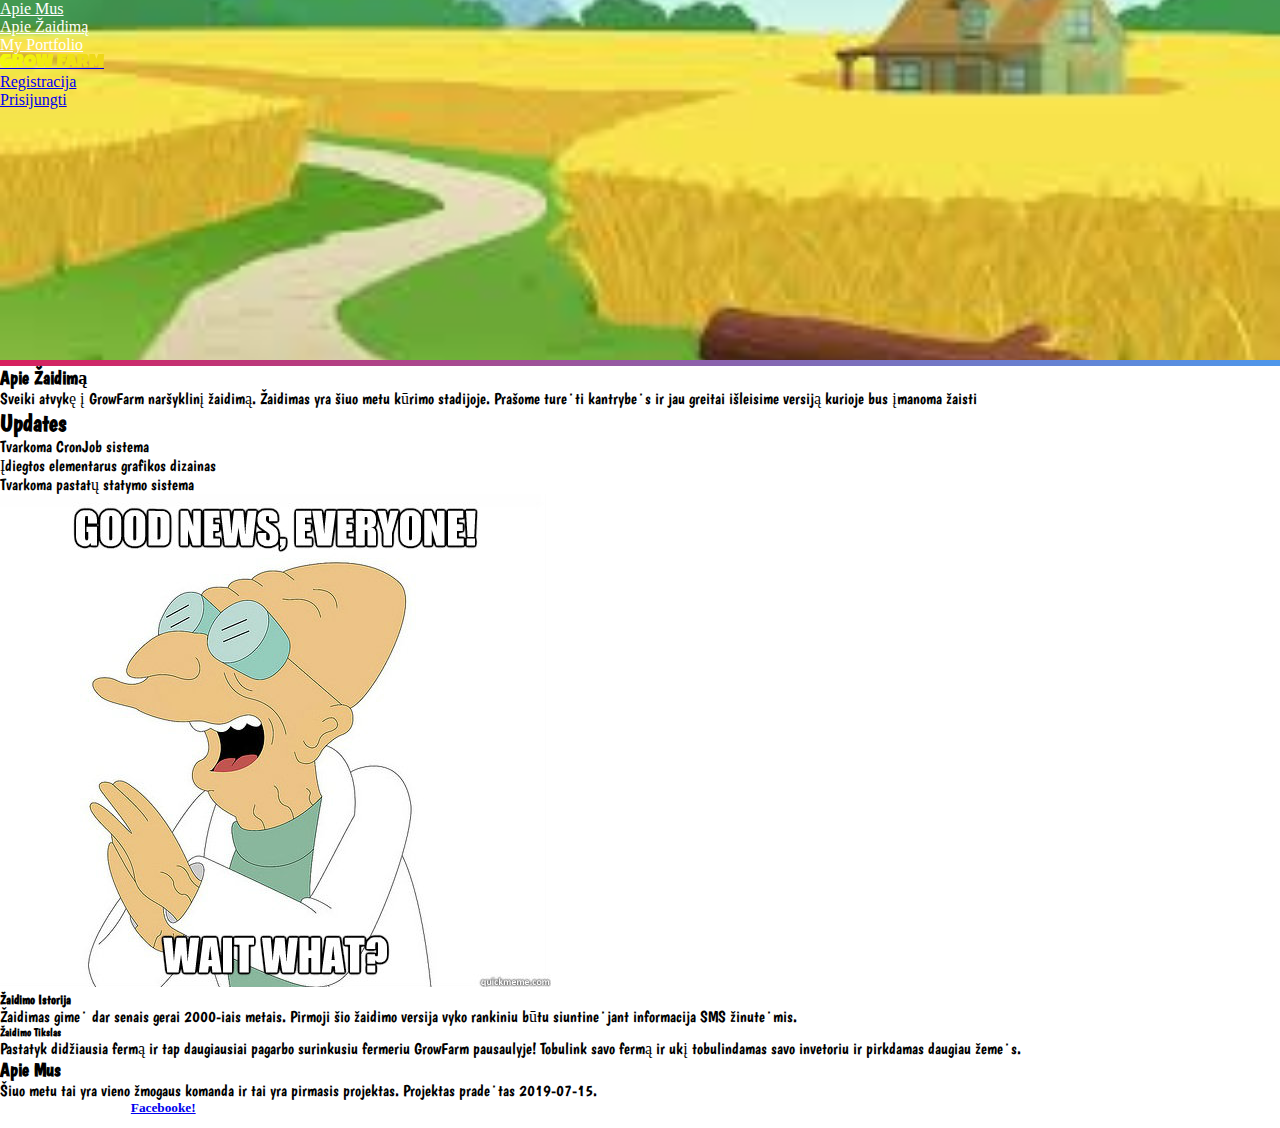
<file: index.html>
<!DOCTYPE html>
<html lang="lt" dir="ltr">
  <head>
    <meta charset="utf-8">
    <meta name="viewport" content="width=device-width, initial-scale=1.0">
    <link rel="stylesheet" href="design.css">
    <link rel="stylesheet" href="https://stackpath.bootstrapcdn.com/bootstrap/4.1.3/css/bootstrap.min.css" integrity="sha384-MCw98/SFnGE8fJT3GXwEOngsV7Zt27NXFoaoApmYm81iuXoPkFOJwJ8ERdknLPMO" crossorigin="anonymous">
    <link href="https://fonts.googleapis.com/css?family=Luckiest+Guy&display=swap" rel="stylesheet">
    <link href="https://fonts.googleapis.com/css?family=Boogaloo&display=swap" rel="stylesheet">
    <link rel="stylesheet" type="text/css" href="stilius.php">
    <title>GrowFarm</title>
  </head>
  <body>
    <header>
      <div class="container-fluid header text-center ">
        <div class="row">

          <div class="col-12 bg-warning">
            <ul class="nav justify-content-center">
              <li class="nav-item">
                <a class="nav-link active linkai" href="#">Apie Mus</a>
              </li>
              <li class="nav-item">
                <a class="nav-link linkai" href="#">Apie Žaidimą</a>
              </li>
              <li class="nav-item">
                <a class="nav-link linkai" href="portfolio.html">My Portfolio</a>
              </li>

            </ul>
          </div>
      <div class="col-12 py-5 GrowFarm" >
            <a href="index.html"><h3>GROW FARM</h3></a>
      </div>
      <div class="col-12">
            <a href="register.html" class="btn btn-primary btn-lg active" role="button" aria-pressed="true">Registracija</a>
      </div>
      <div class="col-12 pt-2">
            <a href="login.php" class="btn btn-primary btn-lg active" role="button" aria-pressed="true">Prisijungti</a>
      </div>

        </div>
      </div>

    </header>

    <main>
      <div class="container pt-2" id="Kunas">
        <div class="col-12 text-center">
          <h3>Apie Žaidimą</h3>
          <p>Sveiki atvykę į GrowFarm naršyklinį žaidimą. Žaidimas yra šiuo metu kūrimo stadijoje. Prašome turėti kantrybės ir jau greitai išleisime versiją kurioje bus įmanoma žaisti</p>
          <h2>Updates</h2>
          <ul>
            <p>Tvarkoma CronJob sistema</p>
            <p>Įdiegtos elementarus grafikos dizainas</p>
            <p>Tvarkoma pastatų statymo sistema</p>

          </ul>
          <img src="img/goodnews.jpg" alt="">
        </div>
        <div class="col-12 pt-2">
          <h5>Žaidimo Istorija</h5>
        </div>
        <div class="col-12">
          <p>Žaidimas gimė dar senais gerai 2000-iais metais. Pirmoji šio žaidimo versija vyko rankiniu būtu siuntinėjant informacija SMS žinutėmis.</p>
        <div class="col-12">
        <h6>Žaidimo Tikslas</h6>
      </div>
      <div class="col-12">
        <p>Pastatyk didžiausia fermą ir tap daugiausiai pagarbo surinkusiu fermeriu GrowFarm pausaulyje! Tobulink savo fermą ir ukį tobulindamas savo invetoriu ir pirkdamas daugiau žemės.
        <div class="col-12">
          <h3>Apie Mus</h3>
        </div>
        <div class="col-12">
          <p>Šiuo metu tai yra vieno žmogaus komanda ir tai yra pirmasis projektas. Projektas pradėtas 2019-07-15.
      </div>
    </main>
    <footer class="bg-dark text-center">
      <h5>Prisijunkite prie mūsų <a href="#">Facebooke!</a></h5>
      <h6>© 2019 Edvinas Stuobrys All Rights Reserved</h6>

    </footer>
  </body>
</html>
</file>
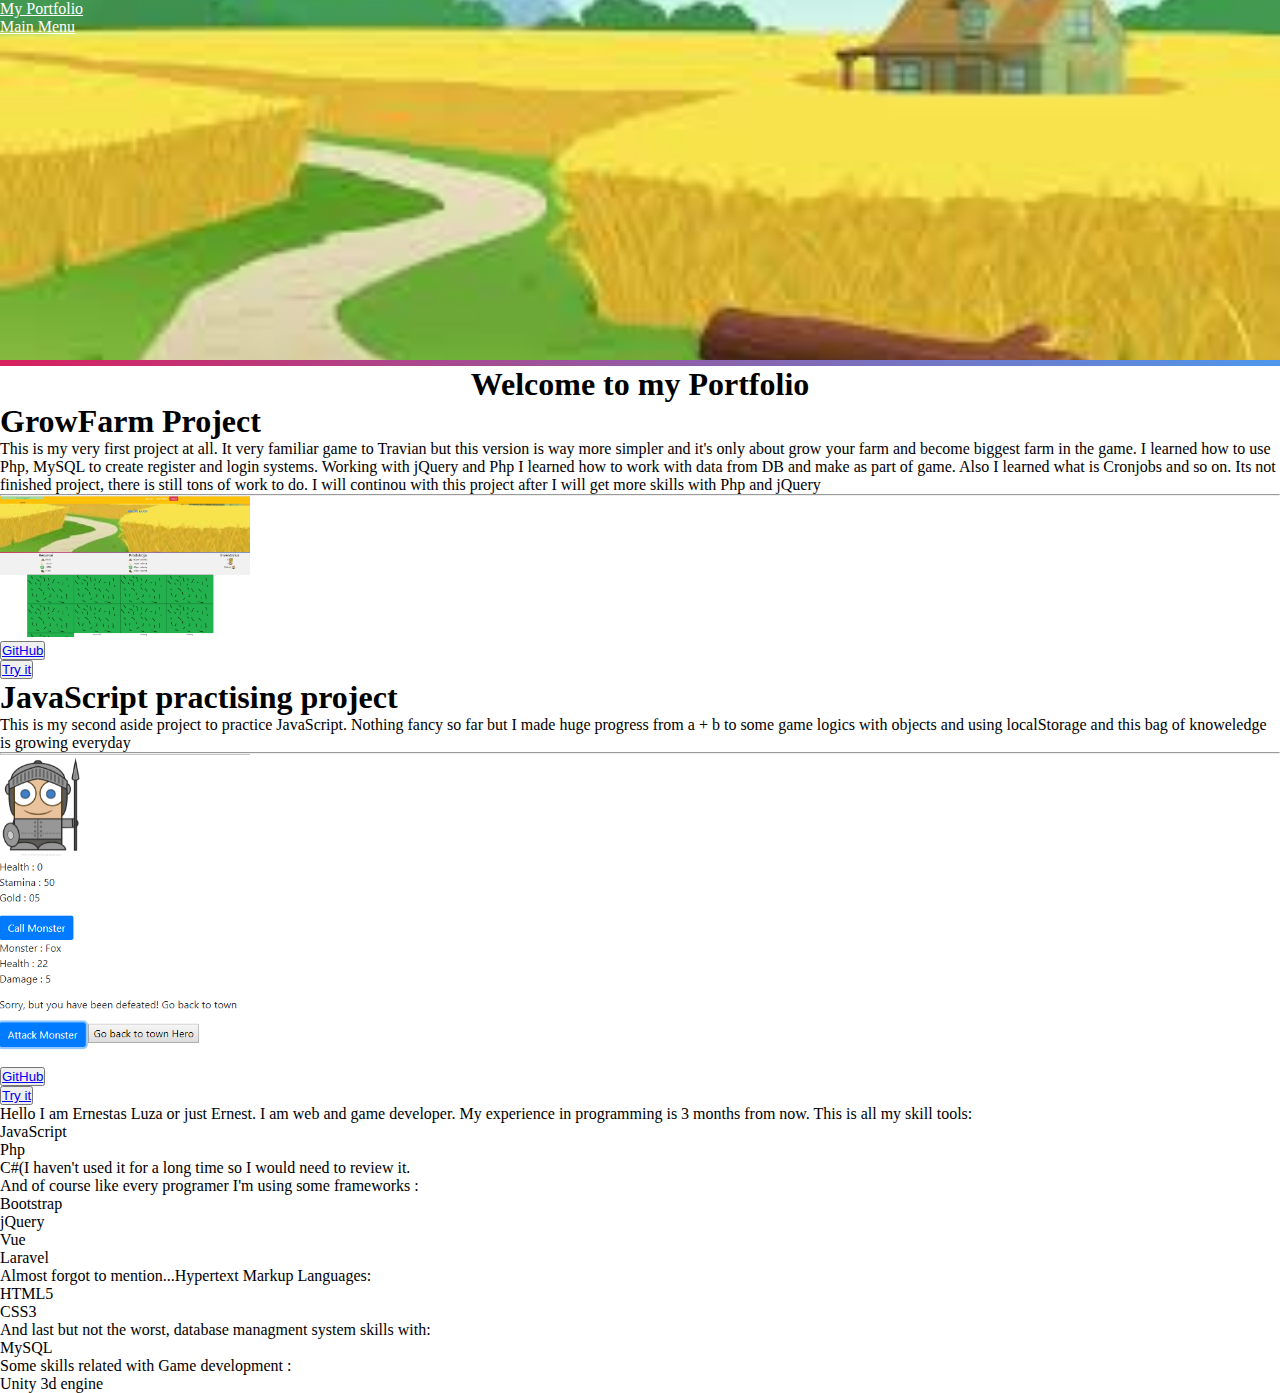
<file: portfolio.html>
<!DOCTYPE html>
<html lang="lt" dir="ltr">
  <head>
    <meta charset="utf-8">
    <meta name="viewport" content="width=device-width, initial-scale=1.0">
    <link rel="stylesheet" href="design.css">
    <link rel="stylesheet" href="https://stackpath.bootstrapcdn.com/bootstrap/4.1.3/css/bootstrap.min.css" integrity="sha384-MCw98/SFnGE8fJT3GXwEOngsV7Zt27NXFoaoApmYm81iuXoPkFOJwJ8ERdknLPMO" crossorigin="anonymous">
    <link href="https://fonts.googleapis.com/css?family=Luckiest+Guy&display=swap" rel="stylesheet">
    <link href="https://fonts.googleapis.com/css?family=Boogaloo&display=swap" rel="stylesheet">
    <link rel="stylesheet" type="text/css" href="stilius.php">
    <title>Portfolio</title>
  </head>
  <body>
    <header>
      <div class="container-fluid header text-center ">
        <div class="row">

          <div class="col-12 bg-warning">
            <ul class="nav justify-content-center">

              <li class="nav-item">
                <a class="nav-link linkai" href="portfolio.html">My Portfolio</a>
              </li>
              <li class="nav-item">
                <a class="nav-link linkai" href="index.html">Main Menu</a>
              </li>

            </ul>
          </div>
          </header>
          <main>

            <div class="container ">
              <div class="row">
                <div class="col-12 port-intro">
                  <h1>Welcome to my Portfolio </h1>
                </div>

                <div class="col-6 ">
                  <div class="jumbotron">
                      <h1 class="display-4">GrowFarm Project</h1>
                      <p class="lead">This is my very first project at all. It very familiar game to Travian but this version is way more simpler and it's only about grow your farm and become biggest farm in the game. I learned how to use Php, MySQL to create register and login systems. Working with jQuery and Php I learned how to work with data from DB and make as part of game. Also I learned what is Cronjobs and so on. Its not finished project, there is still tons of work to do. I will continou with this project after I will get more skills with Php and jQuery</p>
                      <hr class="my-4">
                      <img src="img/example1.png" alt="" class="growFarmProject">
                      <p class="lead">
                      <button type="button" class="btn btn-success mt-4"><a class="btn btn-succes btn" href="#" role="button">GitHub</a></button>
                      </p>
                      <p class="lead">
                        <button type="button" class="btn btn-success mt-4"><a class="btn btn-succes btn" href="register.html" role="button">Try it</a></button>
                      </p>
                    </div>
                    </div>


                <div class="col-6">
                  <div class="jumbotron">
                      <h1 class="display-4">JavaScript practising project</h1>
                      <p class="lead"> This is my second aside project to practice JavaScript. Nothing fancy so far but I made huge progress from a + b to some game logics with objects and using localStorage and this bag of knoweledge is growing everyday</p>
                      <hr class="my-4">
                      <img src="img/example2.png" alt="" class="growFarmProject">
                      <p class="lead">
                      <button type="button" class="btn btn-success mt-4"><a class="btn btn-succes btn" href="https://github.com/Antibiotikaz/JavaScript.git" role="button">GitHub</a></button>
                      </p>
                      <p class="lead">
                        <button type="button" class="btn btn-success mt-4"><a class="btn btn-succes btn" href="JavaProject/java.html" role="button">Try it</a></button>
                      </p>
                    </div>
                </div>
                <div class="col-12">
                  <p>Hello I am Ernestas Luza or just Ernest. I am web and game developer.
                  My experience in programming is 3 months from now. This is all my skill tools:

                  </p>
                  <ul>
                    <li>JavaScript</li>
                    <li>Php</li>
                    <li>C#(I haven't used it for a long time so I would need to review it.</li>
                  </ul>
                  <p>And of course like every programer I'm using some frameworks :</p>
                  <ul>
                    <li>Bootstrap</li>
                    <li>jQuery</li>
                    <li>Vue</li>
                    <li>Laravel</li>
                  </ul>
                  <p>Almost forgot to mention...Hypertext Markup Languages:</p>
                  <ul>
                    <li>HTML5</li>
                    <li>CSS3</li>
                  </ul>
                  <p>And last but not the worst, database managment system skills with:</p>
                  <ul>
                  <li>MySQL</li>
                  </ul>
                  <p>Some skills related with Game development :</p>
                  <ul>
                  <li>Unity 3d engine</li>
                  </ul>
                </div>
              </div>
            </div>
          </main>
</body>
</file>
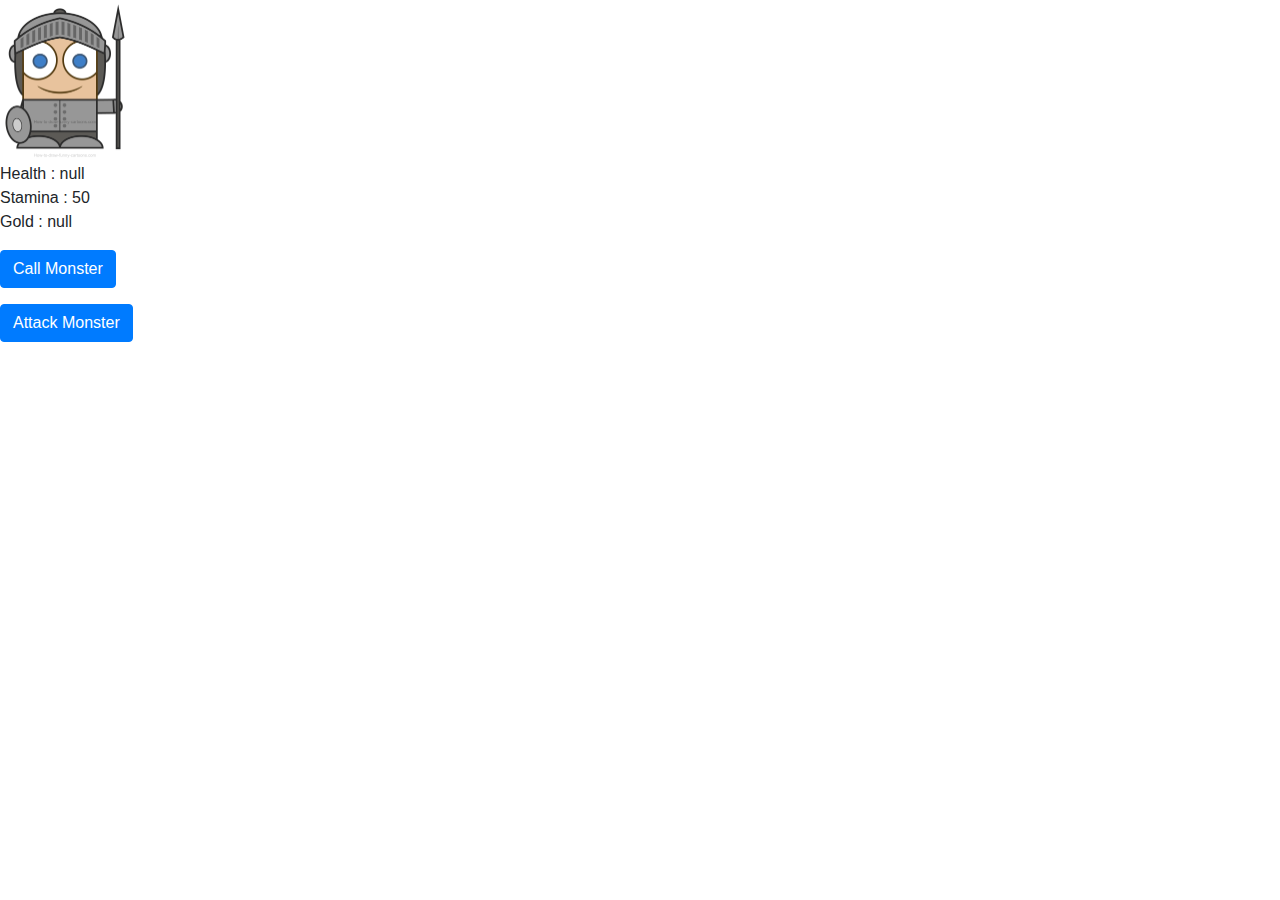
<file: JavaProject/java.html>
<!DOCTYPE html>
<html lang="en" dir="ltr">
  <head>
    <meta charset="utf-8">
    <link rel="stylesheet" href="style.css">

    <link rel="stylesheet" href="https://stackpath.bootstrapcdn.com/bootstrap/4.3.1/css/bootstrap.min.css" integrity="sha384-ggOyR0iXCbMQv3Xipma34MD+dH/1fQ784/j6cY/iJTQUOhcWr7x9JvoRxT2MZw1T" crossorigin="anonymous">
    <title></title>

  </head>
  <body>
    <script onload="PlayerStats()">

    </script>
    <img src="img/knight.png" alt="">
    <p id="playerStats"></p>


<button id="attack" type="button" class="btn btn-primary">Call Monster</button>
<p id="Enemy"></p>
<p id="arena"></p>
<button id="attack-2" type="button" class="btn btn-primary">Attack Monster</button>

  </body>
  <script src="main.js">

  </script>
</html>
</file>
<file: design.css>
* {
  padding: 0;
  margin: 0;
}


.header {
  height: 40vh;
  background-image: url(img/bg.jpg);
  background-position:right;
  background-size:cover;
  background-repeat: no-repeat;
  border-bottom: 6px solid transparent;
  border-image: linear-gradient(to left, #4E97EB,#D8205E);
  border-image-slice: 1;


}

.linkai {
  color: white;
}


.GrowFarm{
  h3 {
    background:linear-gradient(to left, #4E97EB,#D8205E,#F2FA0B);
    -webkit-background-clip: text;
 -webkit-text-fill-color: transparent;
font-family: 'Luckiest Guy', cursive;
  }
}

#Kunas {
  font-family: 'Boogaloo', cursive;
}

footer {
  color: white;
}

.login {
  height: 60vh;
}


.boxholder {
  margin:auto;
  width: 80%;
}


.GridBox {
  width: 400px;
  height: 250px;
  border: 1px solid black;
  float: left;
  text-align: center;

}

.GridBox:hover {
  background-color: yellow;
}

#buildingOptions {
  display:none;
  width: 300px;
  height: 100px;
  position:absolute;

}

.buildingBox {
  width: 40%;
  height: 75px;
  float:left;
  background: white;
  border: 1px solid black;
  margin: 2px;
  text-align: center;

}

#buildingLocation {
  display: none;
}

.port-intro h1 {
  text-align: center;

}
.growFarmProject {
  width: 250px;


}
</file>
<file: JavaProject/style.css>
img {
  width: 130px;
}
</file>
